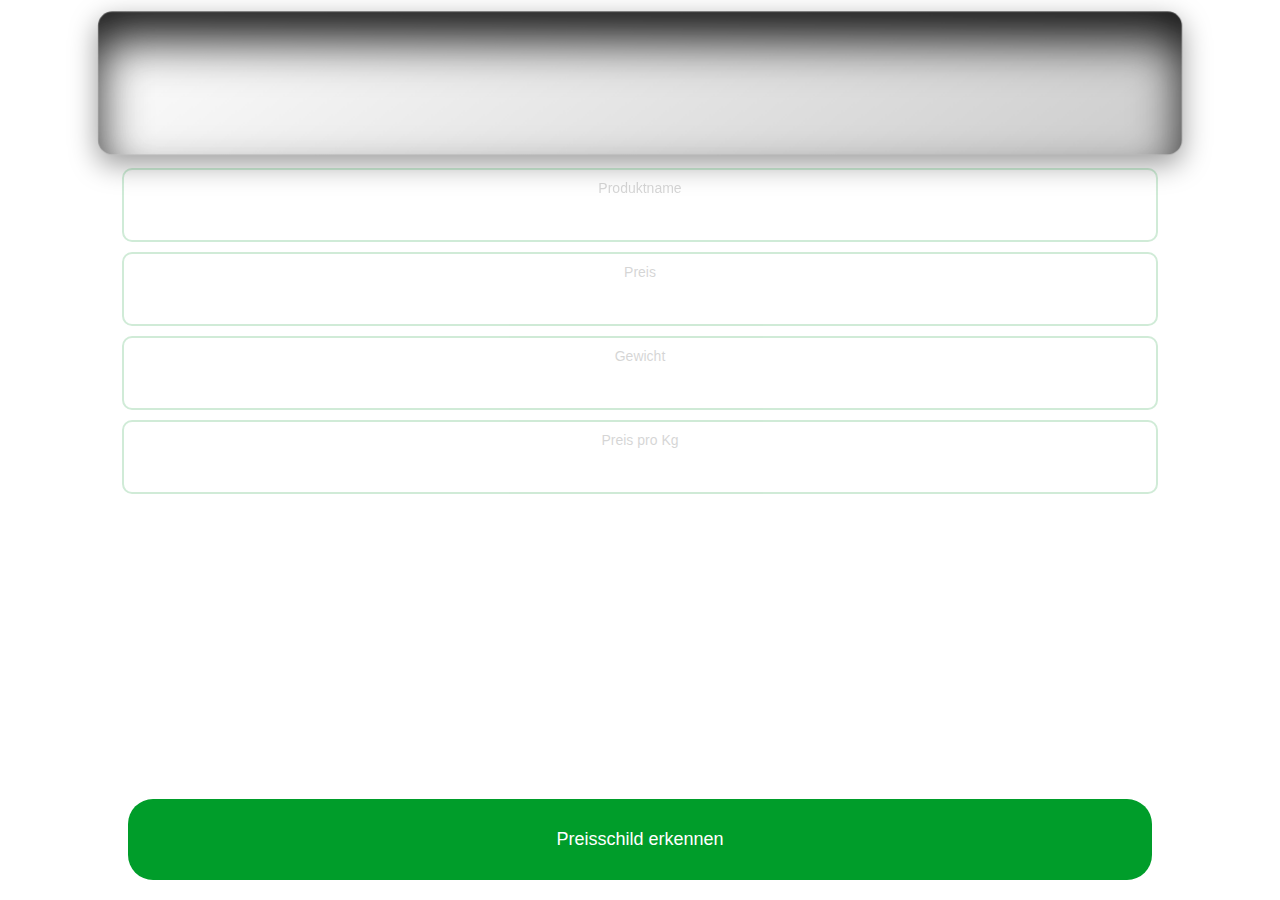
<file: index.html>
<!DOCTYPE html>
<html lang="de">

<head>
    <meta charset="UTF-8" />
    
    <meta name='apple-mobile-web-app-capable' content='yes' />
    <meta name="viewport" content = "width = device-width, initial-scale = 1.0, minimum-scale = 1, maximum-scale = 1, user-scalable = no" />
    <meta name="apple-mobile-web-app-title" content="Epsi" />
    <meta name="apple-mobile-web-app-status-bar-style" content="black-translucent" />

    <link rel='apple-touch-icon' href='icons/price_icon_128x128.png' />

    <title>Epsi</title>

    <link rel="manifest" href="manifest.json">
    <link rel="icon" href="/icons/price_icon_64x64.png" sizes="64x64">

    <!-- Icons für verschiedene Größen -->
    <link rel="icon" sizes="64x64" href="icons/price_icon_64x64.png">
    <link rel="icon" sizes="128x128" href="icons/price_icon_128x128.png">
    <link rel="icon" sizes="256x256" href="icons/price_icon_256x256.png">
    <link rel="icon" sizes="512x512" href="icons/price_icon_512x512.png">

    <script src="epsi.js" defer></script>
    <script src="space-ocr-functions.js" defer></script>
    <style>
        body {
            font-family: Arial, sans-serif;
            text-align: center;
            transition: background-color 0.5s ease;
            /* Hintergrundfarbe Übergang */
        }

        body.orange-bg {
            background-color: orange;
            /* Farbe nach dem Auslösen */
        }

        body.gray-bg {
            background-color: #ddd;
            /* Farbe nach erfolgreicher OCR-Erkennung */
        }

        
        .video-container {
            position: relative;
            width: 90%;
            margin: 0 auto;
            display: block;
            border-radius: 15px;
            background: linear-gradient(145deg, rgba(255, 255, 255, 0.2), rgba(0, 0, 0, 0.2));
            /* Randverlauf für Tiefeneffekt */
            box-shadow:
                inset 0 30px 50px rgba(0, 0, 0, 0.9),
                /* Sehr tiefer innerer Schatten */
                0 10px 30px rgba(0, 0, 0, 0.4);
            /* Starker äußerer Schatten */
            transform: perspective(1000px) translateZ(-50px);
            /* Stärkere Perspektive und Tiefe */
            transition: transform 0.3s ease, box-shadow 0.3s ease;
        }

        #video {
            width: 100%;
            height: auto;
            display: block;
            border-radius: 15px;
            /* Das Overlay hat dieselben abgerundeten Ecken */
        }

        #overlayCanvas {
            position: absolute;
            top: 0;
            left: 0;
            width: 100%;
            height: 100%;
            pointer-events: none;
            border-radius: 15px;
            /* Das Overlay hat dieselben abgerundeten Ecken */
        }

        /* Rahmen für die einzelnen Bereiche */
        .output-box {
            border: 2px solid #139a37;
            padding: 10px;
            margin: 10px auto;
            width: 80%;
            height: 50px;
            border-radius: 10px;
            opacity: 0.2;
            /* Anfangszustand: 80% transparent */
            transition: opacity 0.5s ease;
            /* Weicher Übergang bei Änderung der Transparenz */
        }

        .visible {
            opacity: 1;
            /* Sobald ein Ergebnis vorliegt, wird die Transparenz auf 100% gesetzt */
        }

        .label {
            font-weight: lighter;
            font-size: 14px;
            color: #333;
        }

        .value {
            font-weight: bold;
            font-size: 26px;
            color: #000;
            margin-top: 5px;
        }

        #textOutput {
            font-size: 22px;
            font-weight: bold;
        }

        button {
            width: 80%;
            border-radius: 25px;
            padding: 30px 20px;
            /* Erhöhtes Padding für mehr Höhe */
            font-size: 18px;
            position: fixed;
            bottom: 20px;
            left: 50%;
            transform: translateX(-50%);
            background-color: #009d2a;
            color: white;
            border: none;
            cursor: pointer;
            z-index: 1000;
        }

        /* Scan-Linie, die über das Video verläuft */
        #scanLine {
            position: absolute;
            top: 0;
            left: 0;
            width: 5px;
            height: 100%;
            background-color: red;
            opacity: 0.8;
            display: none;
            /* Linie standardmäßig verstecken */
            animation: scan-animation 3s linear infinite;
            /* Endlos laufende Animation */
            box-shadow: 0 0 8px rgba(255, 0, 0, 0.8), /* Leuchtender Kern */
                        0 0 15px rgba(255, 0, 0, 0.5); /* Weichere Ränder */
        }

        /* Keyframes für die Scan-Linie, um sie hin- und herbewegen zu lassen */
        @keyframes scan-animation {
            0% {
                left: 0;
            }

            50% {
                left: 100%;
            }

            100% {
                left: 0;
            }
        }


    </style>
</head>

<body>

    <div class="video-container">
        <!-- Video Element für den Livestream -->
        <video id="video" autoplay playsinline></video>
        <!-- Overlay Canvas, um nicht relevante Bereiche auszublenden -->
        <canvas id="overlayCanvas"></canvas>
         <!-- Scan-Linie, die über das Video läuft und den Scan-Effekt erzeugt -->
         <div id="scanLine"></div>
    </div>

    <!-- Umrahmte Bereiche für die Ausgaben -->
    <div id="productName" class="output-box">
        <div class="label">Produktname</div>
        <div class="value"></div>
    </div>

    <div id="productPrice" class="output-box">
        <div class="label">Preis</div>
        <div class="value"></div>
    </div>

    <div id="productWeight" class="output-box">
        <div class="label">Gewicht</div>
        <div class="value"></div>
    </div>

    <div id="productPreisKg" class="output-box">
        <div class="label">Preis pro Kg</div>
        <div class="value"></div>
    </div>

    <!-- Der Auslöser-Button -->
    <button id="takePhotoBtn">Preisschild erkennen</button>

</body>

</html>
</file>
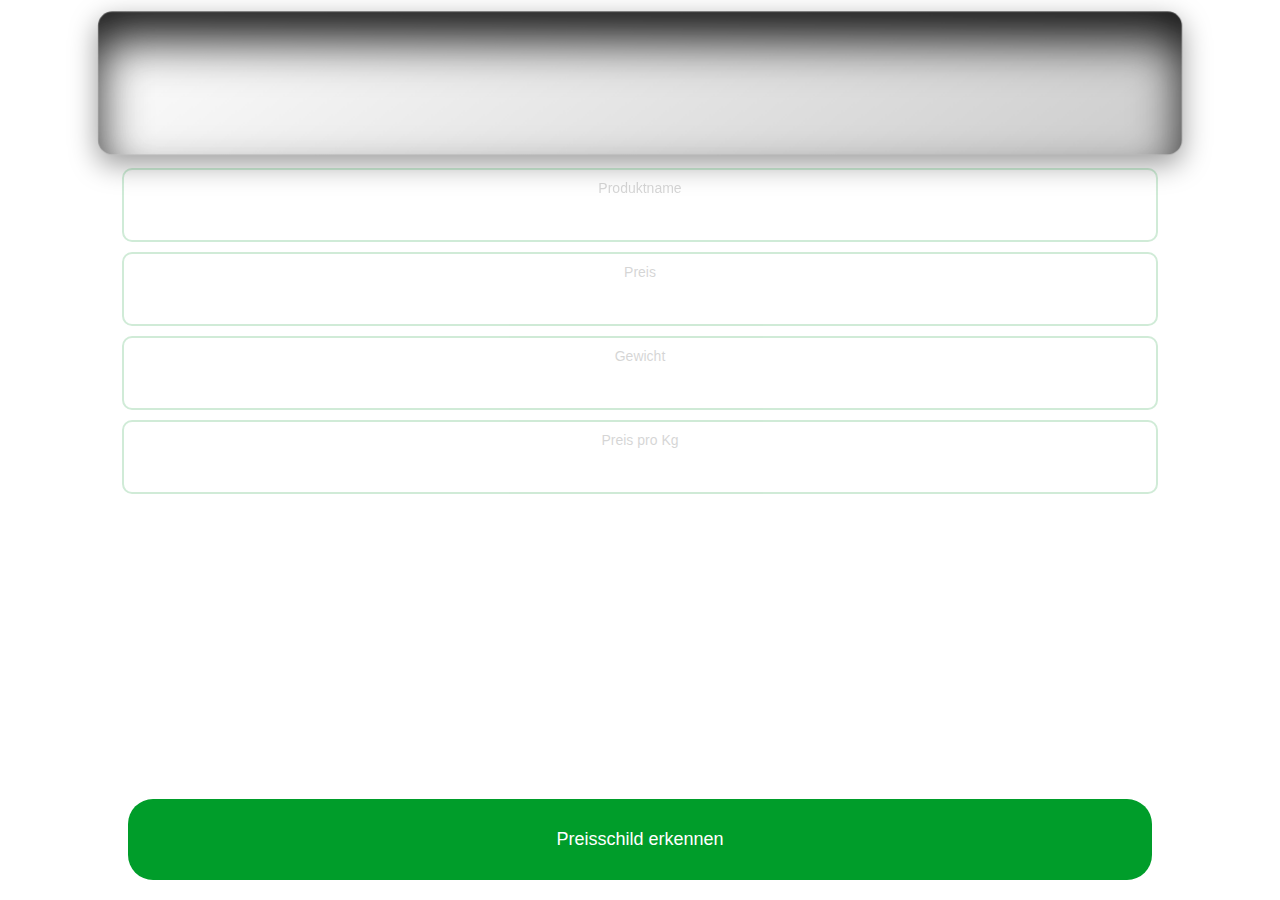
<file: Epsi.html>
<!DOCTYPE html>
<html lang="de">

<head>
    <meta charset="UTF-8">
    <meta name="viewport" content="width=device-width, initial-scale=1.0">
    <title>Epsi</title>
    <script src="epsi.js" defer></script>
    <script src="space-ocr-functions.js" defer></script>
    <style>
        body {
            font-family: Arial, sans-serif;
            text-align: center;
            transition: background-color 0.5s ease;
            /* Hintergrundfarbe Übergang */
        }

        body.orange-bg {
            background-color: orange;
            /* Farbe nach dem Auslösen */
        }

        body.gray-bg {
            background-color: #ddd;
            /* Farbe nach erfolgreicher OCR-Erkennung */
        }

        
        .video-container {
            position: relative;
            width: 90%;
            margin: 0 auto;
            display: block;
            border-radius: 15px;
            background: linear-gradient(145deg, rgba(255, 255, 255, 0.2), rgba(0, 0, 0, 0.2));
            /* Randverlauf für Tiefeneffekt */
            box-shadow:
                inset 0 30px 50px rgba(0, 0, 0, 0.9),
                /* Sehr tiefer innerer Schatten */
                0 10px 30px rgba(0, 0, 0, 0.4);
            /* Starker äußerer Schatten */
            transform: perspective(1000px) translateZ(-50px);
            /* Stärkere Perspektive und Tiefe */
            transition: transform 0.3s ease, box-shadow 0.3s ease;
        }

        #video {
            width: 100%;
            height: auto;
            display: block;
            border-radius: 15px;
            /* Das Overlay hat dieselben abgerundeten Ecken */
        }

        #overlayCanvas {
            position: absolute;
            top: 0;
            left: 0;
            width: 100%;
            height: 100%;
            pointer-events: none;
            border-radius: 15px;
            /* Das Overlay hat dieselben abgerundeten Ecken */
        }

        /* Rahmen für die einzelnen Bereiche */
        .output-box {
            border: 2px solid #139a37;
            padding: 10px;
            margin: 10px auto;
            width: 80%;
            height: 50px;
            border-radius: 10px;
            opacity: 0.2;
            /* Anfangszustand: 80% transparent */
            transition: opacity 0.5s ease;
            /* Weicher Übergang bei Änderung der Transparenz */
        }

        .visible {
            opacity: 1;
            /* Sobald ein Ergebnis vorliegt, wird die Transparenz auf 100% gesetzt */
        }

        .label {
            font-weight: lighter;
            font-size: 14px;
            color: #333;
        }

        .value {
            font-weight: bold;
            font-size: 26px;
            color: #000;
            margin-top: 5px;
        }

        #textOutput {
            font-size: 22px;
            font-weight: bold;
        }

        button {
            width: 80%;
            border-radius: 25px;
            padding: 30px 20px;
            /* Erhöhtes Padding für mehr Höhe */
            font-size: 18px;
            position: fixed;
            bottom: 20px;
            left: 50%;
            transform: translateX(-50%);
            background-color: #009d2a;
            color: white;
            border: none;
            cursor: pointer;
            z-index: 1000;
        }

        /* Scan-Linie, die über das Video verläuft */
        #scanLine {
            position: absolute;
            top: 0;
            left: 0;
            width: 5px;
            height: 100%;
            background-color: red;
            opacity: 0.8;
            display: none;
            /* Linie standardmäßig verstecken */
            animation: scan-animation 3s linear infinite;
            /* Endlos laufende Animation */
            box-shadow: 0 0 8px rgba(255, 0, 0, 0.8), /* Leuchtender Kern */
                        0 0 15px rgba(255, 0, 0, 0.5); /* Weichere Ränder */
        }

        /* Keyframes für die Scan-Linie, um sie hin- und herbewegen zu lassen */
        @keyframes scan-animation {
            0% {
                left: 0;
            }

            50% {
                left: 100%;
            }

            100% {
                left: 0;
            }
        }


    </style>
</head>

<body>

    <div class="video-container">
        <!-- Video Element für den Livestream -->
        <video id="video" autoplay playsinline></video>
        <!-- Overlay Canvas, um nicht relevante Bereiche auszublenden -->
        <canvas id="overlayCanvas"></canvas>
         <!-- Scan-Linie, die über das Video läuft und den Scan-Effekt erzeugt -->
         <div id="scanLine"></div>
    </div>

    <!-- Umrahmte Bereiche für die Ausgaben -->
    <div id="productName" class="output-box">
        <div class="label">Produktname</div>
        <div class="value"></div>
    </div>

    <div id="productPrice" class="output-box">
        <div class="label">Preis</div>
        <div class="value"></div>
    </div>

    <div id="productWeight" class="output-box">
        <div class="label">Gewicht</div>
        <div class="value"></div>
    </div>

    <div id="productPreisKg" class="output-box">
        <div class="label">Preis pro Kg</div>
        <div class="value"></div>
    </div>

    <!-- Der Auslöser-Button -->
    <button id="takePhotoBtn">Preisschild erkennen</button>

</body>

</html>
</file>
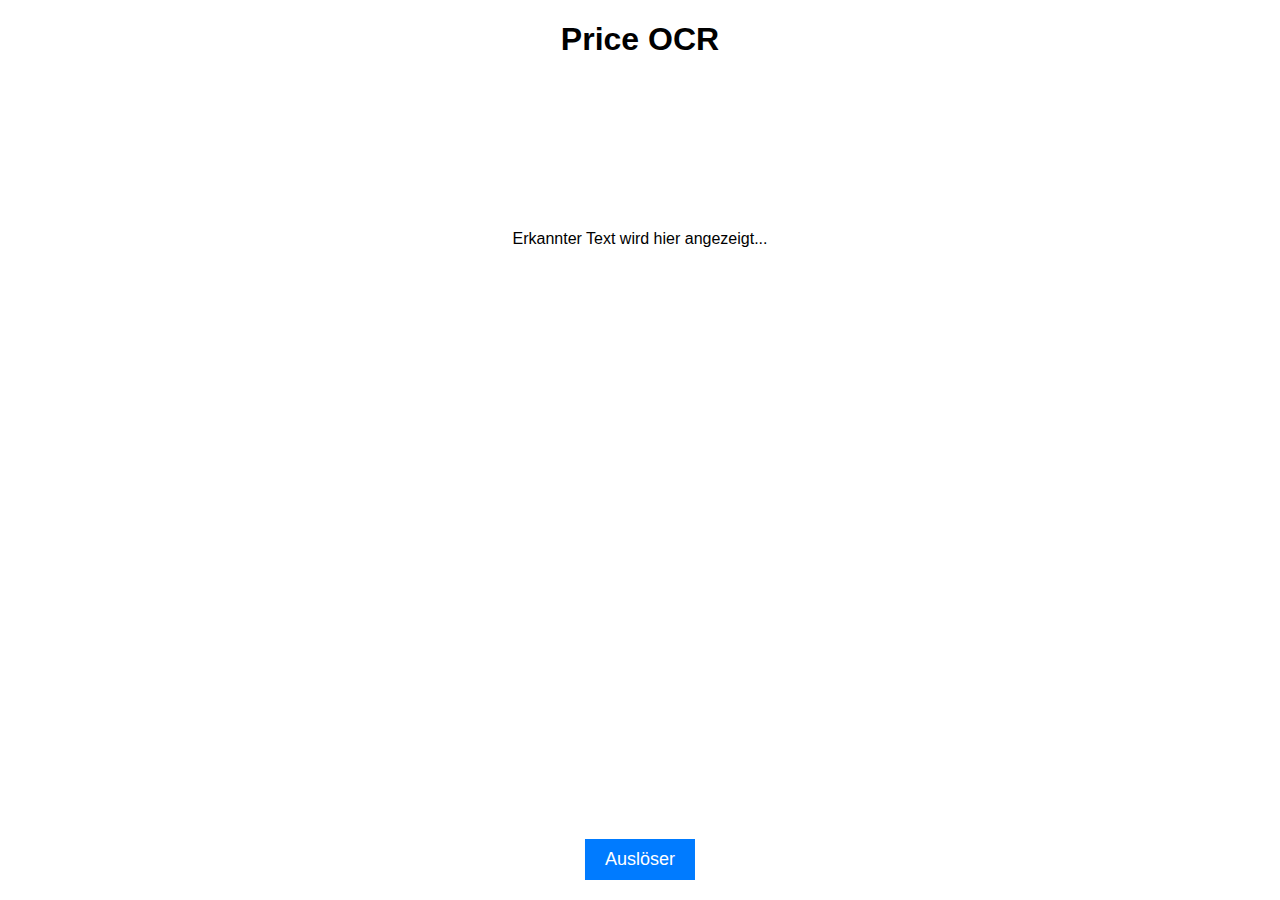
<file: test/Epsi.html>
<!DOCTYPE html>
<html lang="de">

<head>
    <meta charset="UTF-8">
    <meta name="viewport" content="width=device-width, initial-scale=1.0">
    <title>Price OCR</title>
    <script src="epsi.js" defer></script>
    <script src="space-ocr-functions.js" defer></script>
    <style>
        body {
            font-family: Arial, sans-serif;
            text-align: center;
        }

        .video-container {
            position: relative;
            width: 50%;
            margin: 0 auto;
            display: block;
        }

        #video {
            width: 100%;
            height: auto;
            display: block;
        }

        #overlayCanvas {
            position: absolute;
            top: 0;
            left: 0;
            width: 100%;
            height: 100%;
            pointer-events: none;
            /* Macht das Canvas nicht interaktiv */
        }

        #output {
            margin-top: 20px;
            font-size: 18px;
            font-weight: bold;
        }

        button {
            padding: 10px 20px;
            font-size: 18px;
            position: fixed;
            bottom: 20px;
            left: 50%;
            transform: translateX(-50%);
            background-color: #007bff;
            color: white;
            border: none;
            cursor: pointer;
            z-index: 1000;
        }

        button:hover {
            background-color: #0056b3;
        }
    </style>
</head>

<body>
    <h1>Price OCR</h1>

    <div class="video-container">
        <!-- Video Element für den Livestream -->
        <video id="video" autoplay playsinline></video>
        <!-- Overlay Canvas, um nicht relevante Bereiche auszublenden -->
        <canvas id="overlayCanvas"></canvas>
    </div>

    <div id="textOutput">Erkannter Text wird hier angezeigt...</div>

    <!-- Der Auslöser-Button -->
    <button id="takePhotoBtn">Auslöser</button>

</body>

</html>
</file>
